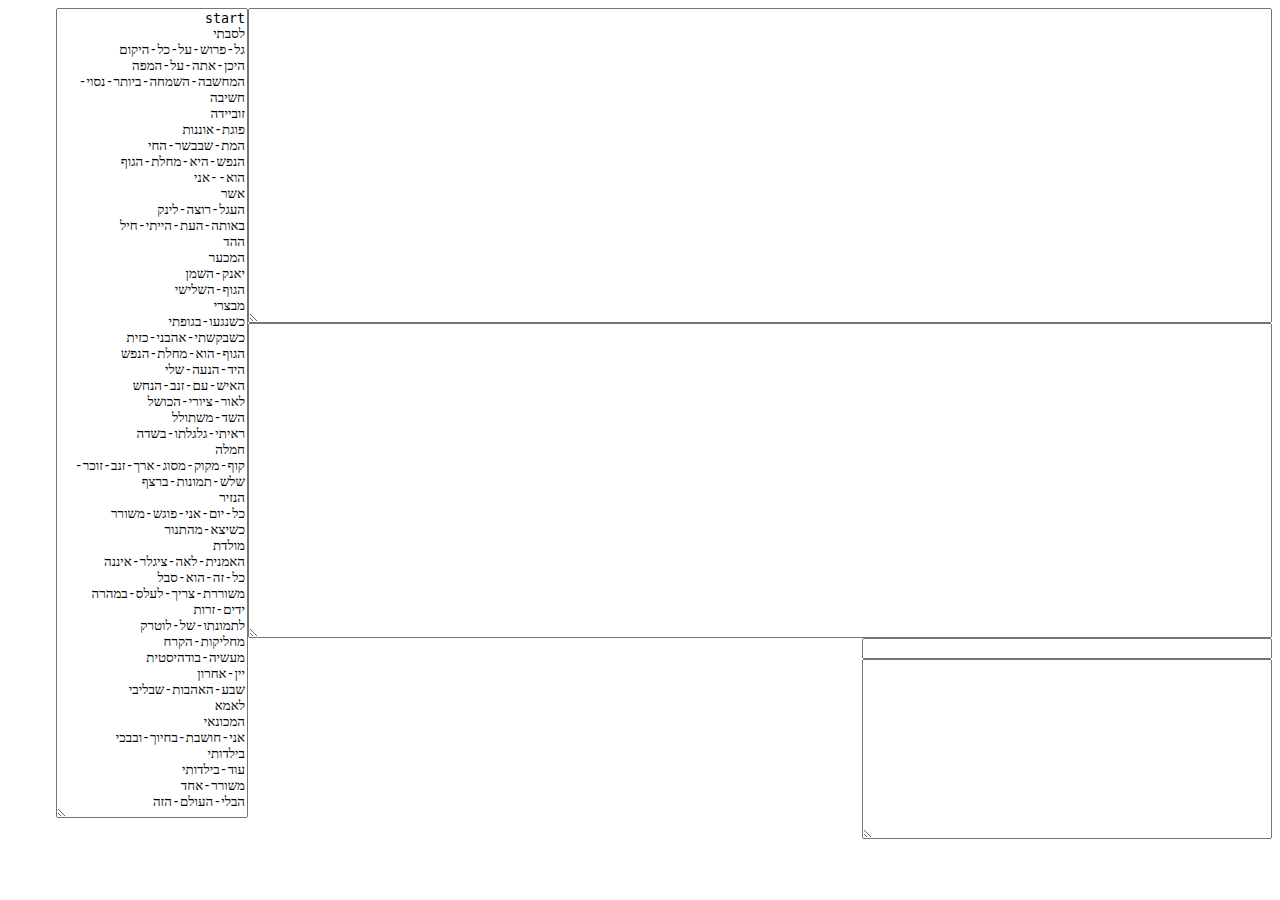
<file: helpereditor.html>
<html style="direction: rtl">
<script
  src="https://code.jquery.com/jquery-2.2.4.min.js"
  integrity="sha256-BbhdlvQf/xTY9gja0Dq3HiwQF8LaCRTXxZKRutelT44="
  crossorigin="anonymous"></script>
<div style="float: right;width:80vw">
<textarea id="src" style="width:80vw; height: 35vh">
</textarea>
<textarea id="target" style="width:80vw; height: 35vh">
</textarea>
<input id="title" style="width: 40%" /> <br />
<textarea id="title_id" style="width: 40%; height: 20vh; text-align: left"></textarea>
</div>
<textarea name="name" style="float: right;width:15vw; height: 90vh">
start
לסבתי
גל-פרוש-על-כל-היקום
היכן-אתה-על-המפה
המחשבה-השמחה-ביותר-נסוי-חשיבה
זוביידה
פוגת-אוננות
המת-שבבשר-החי
הנפש-היא-מחלת-הגוף
הוא--אני
אשר
העגל-רוצה-לינק
באותה-העת-הייתי-חיל
ההד
המכער
יאנק-השמן
הגוף-השלישי
מבצרי
כשנגעו-בגופתי
כשבקשתי-אהבני-כזית
הגוף-הוא-מחלת-הנפש
היד-הנעה-שלי
האיש-עם-זנב-הנחש
לאור-ציורי-הכושל
השד-משתולל
ראיתי-גלגלתו-בשדה
חמלה
קוף-מקוק-מסוג-ארך-זנב-זוכר-שלש-תמונות-ברצף
הנזיר
כל-יום-אני-פוגש-משורר
כשיצא-מהתנור
מולדת
האמנית-לאה-ציגלר-איננה
כל-זה-הוא-סבל
משוררת-צריך-לעלס-במהרה
ידים-זרות
לתמונתו-של-לוטרק
מחליקות-הקרח
מעשיה-בודהיסטית
יין-אחרון
שבע-האהבות-שבליבי
לאמא
המכונאי
אני-חושבת-בחיוך-ובבכי
בילדותי
עוד-בילדותי
משורר-אחד
הבלי-העולם-הזה
</textarea>

<script>
$('#src').on('keyup', function(){
    var htmlOutput = $(this).val();
    htmlOutput = htmlOutput.replace(/\[([^\]]*)\]\(([^\)]*)\)/g, '<a href="#$2">$1</a>');

    htmlOutput = htmlOutput.split('\n');
    htmlOutput[0] = '<h3>'+htmlOutput[0]+"</h3>\n<p>";
    htmlOutput[htmlOutput.length-1] = '</p>';

    for (var i=1;i<htmlOutput.length-1;i++){
        if (htmlOutput[i].trim() == '')
            htmlOutput[i] = "</p>\n<p>";
        else if (htmlOutput[i][0] == '-')
            htmlOutput[i] = '<blockquote>' + htmlOutput[i].substr(1,) + '</blockquote>';
        else
            htmlOutput[i] = htmlOutput[i] + '<br />';
    }
    htmlOutput = htmlOutput.join('\n')
    $('#target').val(htmlOutput);
});
$('#title').on('keyup', function(){
    var title=$(this).val().replace(/[ ]/g, '-').replace(/[^א-ת-]/g, '');
    $('#title_id').val('    <div class="slide step" data-x="100" data-y="3000" data-z="400" data-rotate-z="90" id="' + title+ '">\n' +
'            <div class="inner">\n' +
'            </div>\n' +
'        </div>');
});
</script>
</html>
</file>
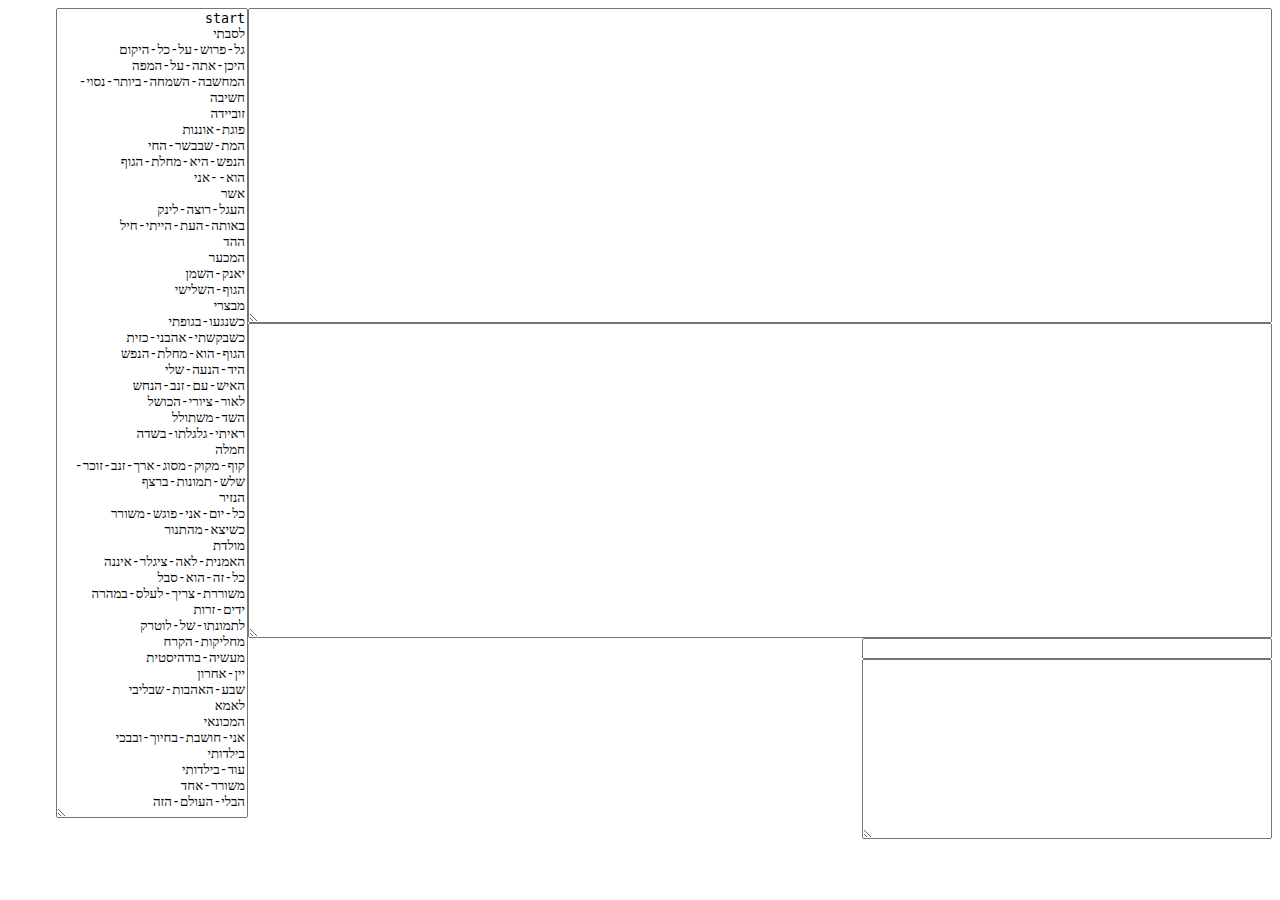
<file: src/helpereditor.html>
<html style="direction: rtl">
<script
  src="https://code.jquery.com/jquery-2.2.4.min.js"
  integrity="sha256-BbhdlvQf/xTY9gja0Dq3HiwQF8LaCRTXxZKRutelT44="
  crossorigin="anonymous"></script>
<div style="float: right;width:80vw">
<textarea id="src" style="width:80vw; height: 35vh">
</textarea>
<textarea id="target" style="width:80vw; height: 35vh">
</textarea>
<input id="title" style="width: 40%" /> <br />
<textarea id="title_id" style="width: 40%; height: 20vh; text-align: left"></textarea>
</div>
<textarea name="name" style="float: right;width:15vw; height: 90vh">
start
לסבתי
גל-פרוש-על-כל-היקום
היכן-אתה-על-המפה
המחשבה-השמחה-ביותר-נסוי-חשיבה
זוביידה
פוגת-אוננות
המת-שבבשר-החי
הנפש-היא-מחלת-הגוף
הוא--אני
אשר
העגל-רוצה-לינק
באותה-העת-הייתי-חיל
ההד
המכער
יאנק-השמן
הגוף-השלישי
מבצרי
כשנגעו-בגופתי
כשבקשתי-אהבני-כזית
הגוף-הוא-מחלת-הנפש
היד-הנעה-שלי
האיש-עם-זנב-הנחש
לאור-ציורי-הכושל
השד-משתולל
ראיתי-גלגלתו-בשדה
חמלה
קוף-מקוק-מסוג-ארך-זנב-זוכר-שלש-תמונות-ברצף
הנזיר
כל-יום-אני-פוגש-משורר
כשיצא-מהתנור
מולדת
האמנית-לאה-ציגלר-איננה
כל-זה-הוא-סבל
משוררת-צריך-לעלס-במהרה
ידים-זרות
לתמונתו-של-לוטרק
מחליקות-הקרח
מעשיה-בודהיסטית
יין-אחרון
שבע-האהבות-שבליבי
לאמא
המכונאי
אני-חושבת-בחיוך-ובבכי
בילדותי
עוד-בילדותי
משורר-אחד
הבלי-העולם-הזה
</textarea>

<script>
$('#src').on('keyup', function(){
    var htmlOutput = $(this).val();
    htmlOutput = htmlOutput.replace(/\[([^\]]*)\]\(([^\)]*)\)/g, '<a href="#$2">$1</a>');
    htmlOutput = htmlOutput.replace(/\{([^\\]+)\\([^\}]+)\}/g, '<a class="option1">$1</a><a class="option2">$2</a>');

    htmlOutput = htmlOutput.split('\n');
    htmlOutput[0] = '<h3>'+htmlOutput[0]+"</h3>\n<p>";
    htmlOutput[htmlOutput.length-1] = '</p>';

    for (var i=1;i<htmlOutput.length-1;i++){
        if (htmlOutput[i].trim() == '')
            htmlOutput[i] = "</p>\n<p>";
        else if (htmlOutput[i][0] == '-')
            htmlOutput[i] = '<blockquote>' + htmlOutput[i].substr(1,) + '</blockquote>';
        else if (htmlOutput[i][0] == '*')
        htmlOutput[i] = '<h5>' + htmlOutput[i].substr(1,) + '</h5>';
        else
            htmlOutput[i] = htmlOutput[i] + '<br />';
    }
    htmlOutput = htmlOutput.join('\n')
    $('#target').val(htmlOutput);
});
$('#title').on('keyup', function(){
    var title=$(this).val().replace(/[ ]/g, '-').replace(/[^א-ת-]/g, '');
    $('#title_id').val('    <div class="slide step" data-x="100" data-y="3000" data-z="400" data-rotate-z="90" id="' + title+ '">\n' +
'            <div class="inner">\n' +
'            </div>\n' +
'        </div>');
});
</script>
</html>
</file>
